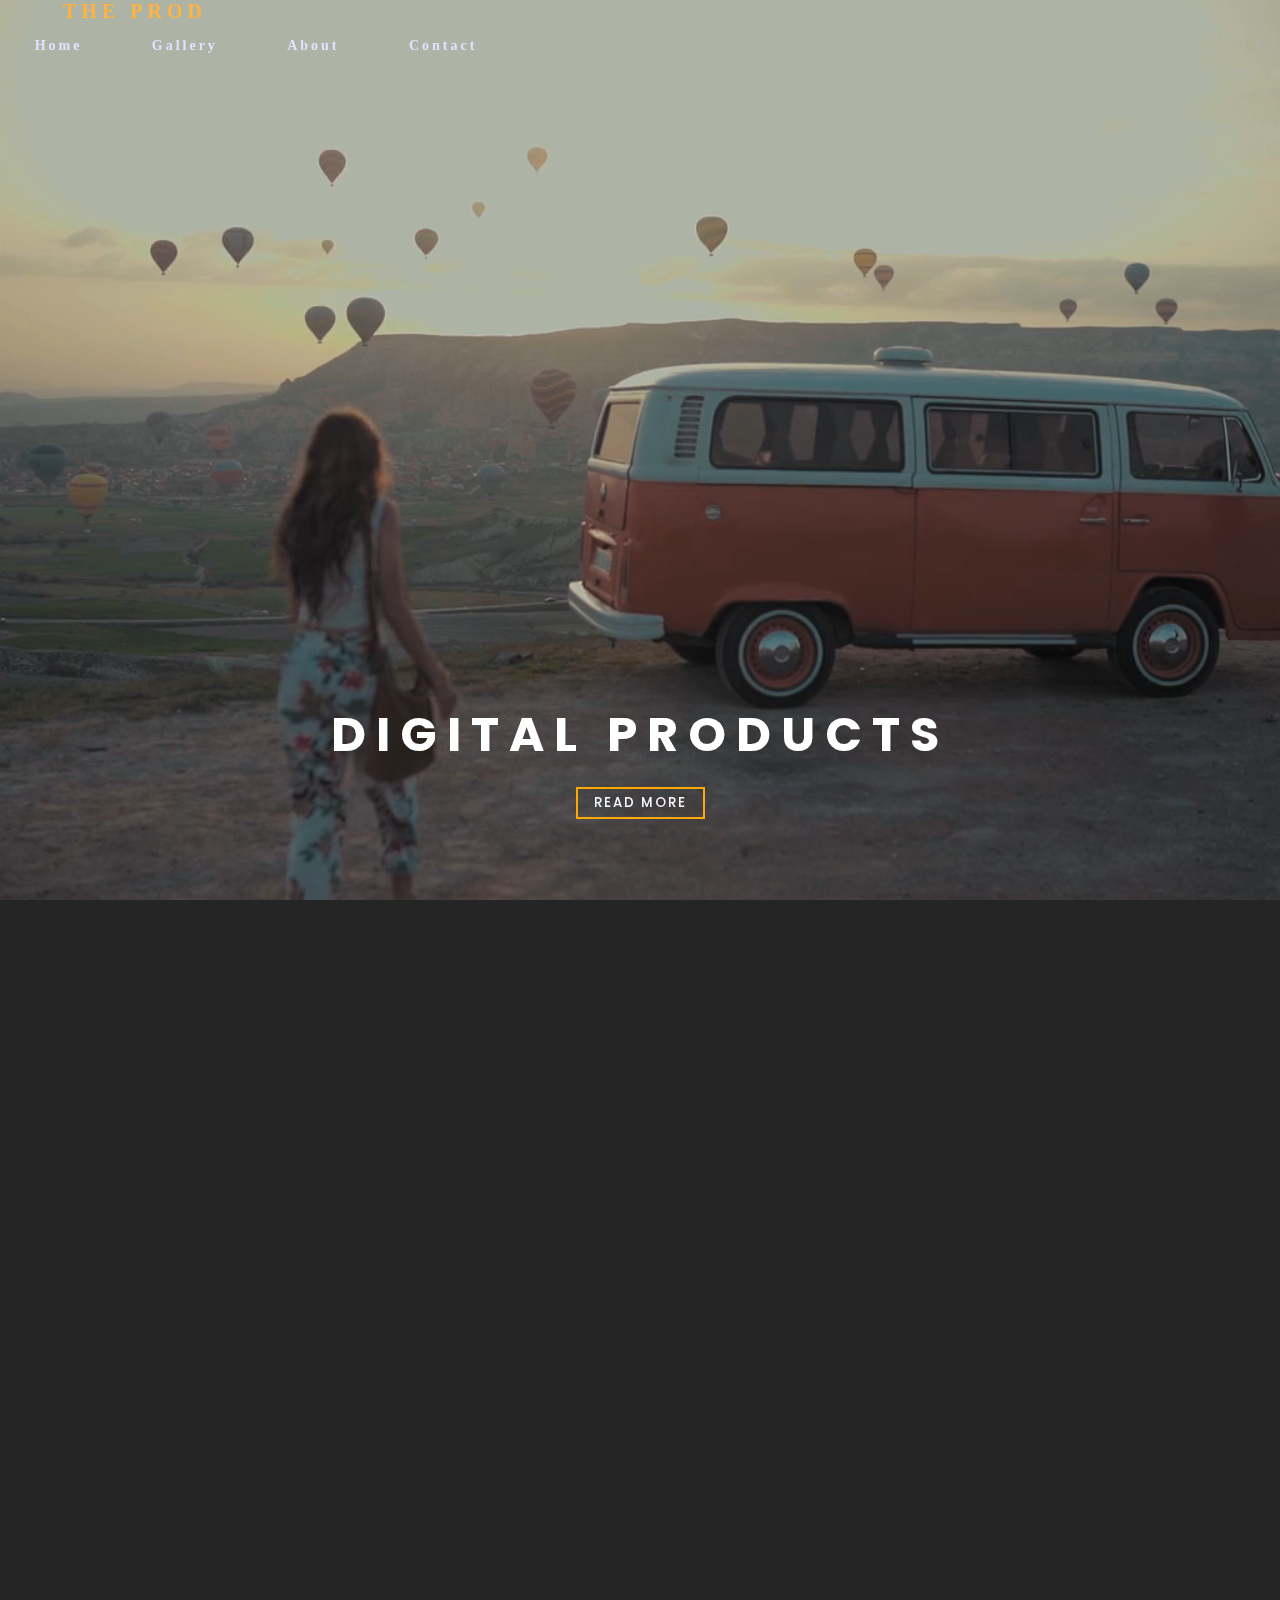
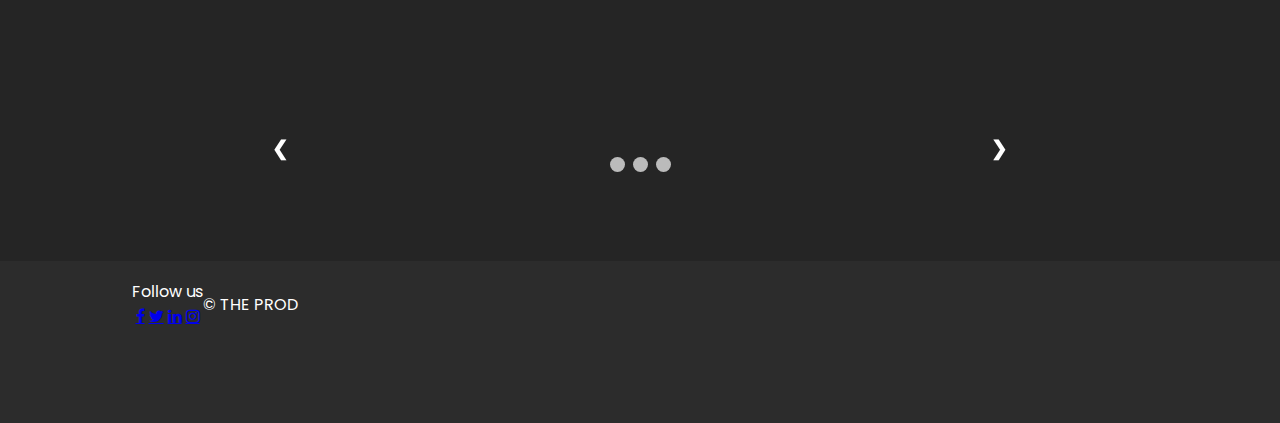
<file: index.html>
<!DOCTYPE html>
<html lang="en">
<head>
    <meta charset="UTF-8">
    <meta name="viewport" content="width=device-width, initial-scale=1.0">
    <meta http-equiv="X-UA-Compatible" content="ie=edge">
    <link href="https://fonts.googleapis.com/css?family=Poppins:400,500&display=swap" rel="stylesheet">
    <link rel="stylesheet" href="https://cdnjs.cloudflare.com/ajax/libs/font-awesome/4.7.0/css/font-awesome.min.css">
    <link rel="stylesheet" href="./styles/style.css">
    <script src="/javascript/app.js" defer></script>
    <title>Document</title>
</head>
<body>
    <nav>
        <h4 class="logo"><a href="index.html">THE PROD</a></h4>
        <ul class="navlist">
            <li><a href="index.html">Home</a></li>
            <li><a href="./pages/gallery.html">Gallery</a></li>
            <li><a href="./pages/about.html">About</a></li>
            <li><a href="./pages/contact.html">Contact</a></li>
            
        </ul>
        <div class="burger">
          <div class="line1"></div>
          <div class="line2"></div>
          <div class="line3"></div>
        </div>
    </nav>
    <header id="header">
      <div class="header-wrapper">
          <div class="header-video">
              <video id="video-ct" src="/video/balloooons.mp4" autoplay="true" muted="true" loop="true"></video>
          </div>
          <div class="header-hero">
              <h1>Digital products</h1>
              
              <a href="/pages/about.html">
                  <button class="button button-primary">Read more</button>
              </a>
          </div>
          <div class="header-overlay"></div>
      </div>
  </header>
    <main>
      <div class="slideshow-container">

        <div class="mySlides fade">
          <div class="numbertext">1 / 3</div>
          <img src="/images/person-wearing-beige-sweater-holding-map-inside-vehicle-1252500.jpg" style="width:100%">
          <div class="text">On the road</div>
        </div>
        
        <div class="mySlides fade">
          <div class="numbertext">2 / 3</div>
          <img src="/images/asphalt-environment-grass-highway-239520.jpg" style="width:100%">
          <div class="text">Highway</div>
        </div>
        
        <div class="mySlides fade">
          <div class="numbertext">3 / 3</div>
          <img src="/images/group-of-people-sitting-on-hill-772665.jpg" style="width:100%">
          <div class="text">The chill hill</div>
        </div>
        
        <a class="prev" onclick="plusSlides(-1)">&#10094;</a>
        <a class="next" onclick="plusSlides(1)">&#10095;</a>
        
        </div>
        <br>
        
        <div style="text-align:center">
          <span class="dot" onclick="currentSlide(1)"></span> 
          <span class="dot" onclick="currentSlide(2)"></span> 
          <span class="dot" onclick="currentSlide(3)"></span> 
        </div>
           
    </main>

<footer id="footer">
        <div class="footer-wrapper">
          <ul class="row">
              <div class="col1">
                <p>Follow us</p>
                  <a href="#" class="fa fa-facebook"></a>
                  <a href="#" class="fa fa-twitter"></a>
                  <a href="#" class="fa fa-linkedin"></a>
                  <a href="#" class="fa fa-instagram"></a>

                </div>
              <p>&copy; THE PROD</p>
        </ul>
      </div>
</footer>
  
</body>
</html>
</file>
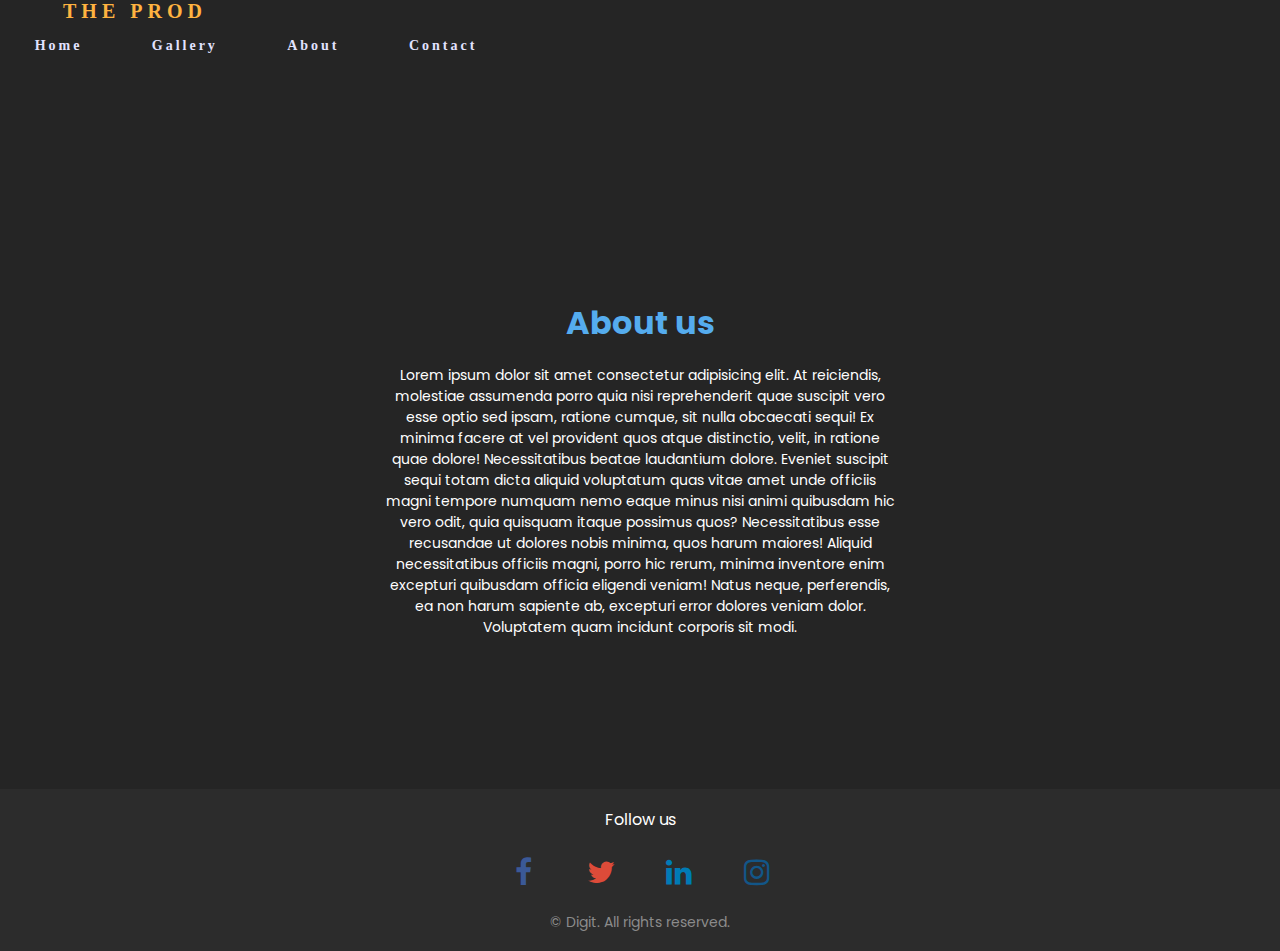
<file: pages/about.html>
<!DOCTYPE html>
<html lang="en">
<head>
        <meta charset="UTF-8">
        <meta name="viewport" content="width=device-width, initial-scale=1.0">
        <meta http-equiv="X-UA-Compatible" content="ie=edge">
        <link href="https://fonts.googleapis.com/css?family=Poppins:400,500&display=swap" rel="stylesheet">
        <link rel="stylesheet" href="https://cdnjs.cloudflare.com/ajax/libs/font-awesome/4.7.0/css/font-awesome.min.css">
        <link rel="stylesheet" href="../styles/style.css">
        <script src="/javascript/app.js" defer></script>
        <title>Document</title>
</head>
<body>
    <nav>
      <h4 class="logo"><a href="/index.html">THE PROD</a></h4>
        <ul class="navlist">
            <li><a href="/index.html">Home</a></li>
            <li><a href="gallery.html">Gallery</a></li>
            <li><a href="about.html">About</a></li>
            <li><a href="contact.html">Contact</a></li>
        </ul>
        <div class="burger">
          <div class="line1"></div>
          <div class="line2"></div>
          <div class="line3"></div>
        </div>
    </nav>
    <main class="main-wrapper">
        <div class="about-wrapper">
            <h1>About us</h1>
            <p>Lorem ipsum dolor sit amet consectetur adipisicing elit. At reiciendis, molestiae assumenda porro quia nisi reprehenderit quae suscipit vero esse optio sed ipsam, ratione cumque, sit nulla obcaecati sequi! Ex minima facere at vel provident quos atque distinctio, velit, in ratione quae dolore! Necessitatibus beatae laudantium dolore. Eveniet suscipit sequi totam dicta aliquid voluptatum quas vitae amet unde officiis magni tempore numquam nemo eaque minus nisi animi quibusdam hic vero odit, quia quisquam itaque possimus quos? Necessitatibus esse recusandae ut dolores nobis minima, quos harum maiores! Aliquid necessitatibus officiis magni, porro hic rerum, minima inventore enim excepturi quibusdam officia eligendi veniam! Natus neque, perferendis, ea non harum sapiente ab, excepturi error dolores veniam dolor. Voluptatem quam incidunt corporis sit modi.</p>
        </div>
    </main>
    <footer id="footer">
        <div class="footer-wrapper">
          <ul class="footerRow">
              <div class="col1">
                <p>Follow us</p>
                  <a href="#" class="fa fa-facebook"></a>
                  <a href="#" class="fa fa-twitter"></a>
                  <a href="#" class="fa fa-linkedin"></a>
                  <a href="#" class="fa fa-instagram"></a>

                </div>
              <p class="copyright">© Digit. All rights reserved.</p>
        </ul>
      </div>
</footer>
  
</body>
</html>
</file>
<file: styles/style.css>
@charset "UTF-8";
.button-primary {
  height: 32px;
  width: auto;
  padding: 0rem 1rem;
  border-radius: 0px;
  border: 2px solid #ffa704;
  text-transform: uppercase;
  font-family: 'poppins';
  outline: none;
  cursor: pointer;
  background-color: transparent;
  font-weight: 500;
  color: ghostwhite;
  letter-spacing: 2px;
}

.button-primary:active {
  -webkit-transform: translateY(2px);
          transform: translateY(2px);
}

.button-primary:hover {
  background-color: rgba(255, 196, 87, 0.712);
  border: 2px solid #ffc456;
}

li a:hover {
  color: #ffb340;
}

li a {
  display: inline-block;
  padding: 15px 20px;
}

* {
  margin: 0px;
  padding: 0px;
  -webkit-box-sizing: border-box;
          box-sizing: border-box;
}

body {
  margin: 0;
  background-color: #252525;
}

main {
  min-height: 0vh;
  background-color: #252525;
}

.navbar {
  display: -webkit-box;
  display: -ms-flexbox;
  display: flex;
  -ms-flex-pack: distribute;
      justify-content: space-around;
  -webkit-box-align: center;
      -ms-flex-align: center;
          align-items: center;
  min-height: 8vh;
  background-color: #2c2c2c;
  font-family: 'poppins';
  position: fixed;
  top: 0;
  width: 100%;
  z-index: 5;
}

.logo a {
  color: white;
  text-transform: uppercase;
  letter-spacing: 5px;
  font-size: 20px;
  text-decoration: none;
  padding-left: 7vh;
}

.logo a:hover {
  color: #ffb340;
}

.navlist {
  display: -webkit-box;
  display: -ms-flexbox;
  display: flex;
  -ms-flex-pack: distribute;
      justify-content: space-around;
  width: 40%;
  list-style: none;
}

.navlist a {
  color: #e2e2ff;
  text-decoration: none;
  letter-spacing: 3px;
  font-weight: bold;
  font-size: 14px;
}

.burger {
  display: none;
  cursor: pointer;
}

.burger figure {
  width: 25px;
  height: 2px;
  background-color: #e2e2ff;
  margin: 5px;
  -webkit-transition: all 0.3s ease;
  transition: all 0.3s ease;
}

@media screen and (max-width: 1024px) {
  .navlist {
    width: 60%;
  }
}

@media screen and (max-width: 768px) {
  body {
    overflow-x: hidden;
  }
  body .navlist li {
    opacity: 0;
  }
  body .burger {
    display: block;
  }
  body .navlist {
    position: absolute;
    right: 0px;
    height: 92vh;
    top: 70px;
    background-color: #252525;
    display: -webkit-box;
    display: -ms-flexbox;
    display: flex;
    -webkit-box-orient: vertical;
    -webkit-box-direction: normal;
        -ms-flex-direction: column;
            flex-direction: column;
    -webkit-box-shadow: 0px 0px 0px 0px;
            box-shadow: 0px 0px 0px 0px;
    width: 40%;
    -webkit-box-align: center;
        -ms-flex-align: center;
            align-items: center;
    -webkit-transform: translateX(100%);
            transform: translateX(100%);
    list-style-type: none;
  }
  body .logo a {
    padding-left: 0;
  }
  body .logo a:hover {
    color: #ffb340;
  }
  body .nav-active {
    -webkit-transform: translateX(0%);
            transform: translateX(0%);
    -webkit-transition: -webkit-transform 0.3s ease-in;
    transition: -webkit-transform 0.3s ease-in;
    transition: transform 0.3s ease-in;
    transition: transform 0.3s ease-in, -webkit-transform 0.3s ease-in;
  }
}

@-webkit-keyframes navLinkFade {
  from {
    opacity: 0;
    -webkit-transform: translateX(50px);
            transform: translateX(50px);
  }
  to {
    opacity: 1;
    -webkit-transform: translateX(0px);
            transform: translateX(0px);
  }
}

@keyframes navLinkFade {
  from {
    opacity: 0;
    -webkit-transform: translateX(50px);
            transform: translateX(50px);
  }
  to {
    opacity: 1;
    -webkit-transform: translateX(0px);
            transform: translateX(0px);
  }
}

.toggle .line1 {
  -webkit-transform: rotate(-45deg) translate(-5px, 5px);
          transform: rotate(-45deg) translate(-5px, 5px);
}

.toggle .line2 {
  opacity: 0;
}

.toggle .line3 {
  -webkit-transform: rotate(45deg) translate(-5px, -5px);
          transform: rotate(45deg) translate(-5px, -5px);
}

header {
  width: 100%;
  position: relative;
  height: 180vh;
}

header .header-wrapper {
  height: 100vh;
  display: -webkit-box;
  display: -ms-flexbox;
  display: flex;
  -webkit-box-orient: vertical;
  -webkit-box-direction: normal;
      -ms-flex-direction: column;
          flex-direction: column;
  text-align: center;
  color: white;
}

header .header-wrapper .header-logo {
  z-index: 1;
  font-family: 'poppins';
  margin-top: 50vh;
  letter-spacing: 40px;
  text-transform: uppercase;
  color: rgba(255, 255, 255, 0.692);
  font-size: 20px;
}

header .header-wrapper .header-hero {
  z-index: 1;
  padding-top: 70vh;
  padding-left: 0vh;
  padding-right: 0vh;
}

header .header-wrapper .header-hero h1 {
  font-size: 3rem;
  margin-bottom: 1rem;
  font-family: 'poppins';
  letter-spacing: 10px;
  text-transform: uppercase;
}

header .header-wrapper .header-hero p {
  font-size: 1.2rem;
  display: block;
  padding-bottom: 2rem;
  font-family: 'poppins';
}

#video-ct {
  position: fixed;
  top: 50%;
  left: 50%;
  -webkit-transform: translateX(-50%) translateY(-50%);
          transform: translateX(-50%) translateY(-50%);
  min-width: 100%;
  min-height: 100%;
  width: auto;
  height: auto;
  z-index: -1;
}

.scrollDown {
  z-index: 4;
  color: #acacac;
  margin-top: 93vh;
  position: absolute;
  right: 10vh;
  font-family: 'poppins';
  letter-spacing: 3px;
}

@media (max-width: 767px) {
  .header-hero {
    text-align: center;
  }
  .scrollDown {
    margin-top: 95vh;
    right: 3vh;
    font-size: 11px;
  }
}

@media (min-width: 768px) and (max-width: 1023px) {
  .header-hero {
    text-align: center;
  }
  .scrollDown {
    margin-top: 95vh;
    right: 7vh;
  }
}

.gridHeader {
  text-align: center;
  padding: 20px;
  font-family: 'poppins';
  font-size: 14px;
  color: white;
  background-color: #252525;
  letter-spacing: 2px;
  font-weight: 400;
  margin-top: 3vh;
}

.row {
  display: -ms-flexbox;
  /* IE10 */
  display: -webkit-box;
  display: flex;
  -ms-flex-wrap: wrap;
  /* IE10 */
  flex-wrap: wrap;
  padding: 0 4px;
  width: 80%;
  margin: auto;
  -webkit-box-align: center;
      -ms-flex-align: center;
          align-items: center;
}

img {
  width: 400px;
  height: auto;
}

/* Fyra columner */
.column {
  -ms-flex: 25%;
  /* IE10 */
  -webkit-box-flex: 25%;
          flex: 25%;
  max-width: 25%;
  padding: 0 4px;
}

.column img {
  margin-top: 8px;
  vertical-align: middle;
  width: 100%;
}

/* Responsive layout - Två column layout istället för fyra */
@media screen and (max-width: 800px) {
  .column {
    -ms-flex: 50%;
    -webkit-box-flex: 20%;
            flex: 20%;
    max-width: 50%;
  }
}

/* Responsive layout - Stacka ovanpå istället för åt sidan */
@media screen and (max-width: 600px) {
  .column {
    -ms-flex: 100%;
    -webkit-box-flex: 100%;
            flex: 100%;
    max-width: 100%;
  }
}

/* SLIDES */
.mySlides {
  display: none;
}

img {
  vertical-align: middle;
}

/* Slideshow container */
.slideshow-container {
  max-width: 1000px;
  position: relative;
  margin: auto;
}

/* Next & previous buttons */
.prev, .next {
  cursor: pointer;
  position: absolute;
  top: 50%;
  width: auto;
  padding: 16px;
  margin-top: -22px;
  color: white;
  font-weight: bold;
  font-size: 18px;
  -webkit-transition: 0.6s ease;
  transition: 0.6s ease;
  border-radius: 0 3px 3px 0;
  -webkit-user-select: none;
     -moz-user-select: none;
      -ms-user-select: none;
          user-select: none;
}

/* Position the "next button" to the right */
.next {
  right: 0;
  border-radius: 3px 0 0 3px;
}

/* On hover, add a black background color with a little bit see-through */
.prev:hover, .next:hover {
  background-color: rgba(0, 0, 0, 0.8);
}

/* Caption text */
.text {
  color: #f2f2f2;
  font-size: 15px;
  padding: 8px 12px;
  position: absolute;
  bottom: 8px;
  width: 100%;
  text-align: center;
}

/* Number text (1/3 etc) */
.numbertext {
  color: #f2f2f2;
  font-size: 12px;
  padding: 8px 12px;
  position: absolute;
  top: 0;
}

/* The dots/bullets/indicators */
.dot {
  cursor: pointer;
  height: 15px;
  width: 15px;
  margin: 0 2px;
  background-color: #bbb;
  border-radius: 50%;
  display: inline-block;
  -webkit-transition: background-color 0.6s ease;
  transition: background-color 0.6s ease;
}

.active, .dot:hover {
  background-color: #717171;
}

/* Fading animation */
.fade {
  -webkit-animation-name: fade;
  -webkit-animation-duration: 1.5s;
  animation-name: fade;
  animation-duration: 1.5s;
}

@-webkit-keyframes fade {
  from {
    opacity: .4;
  }
  to {
    opacity: 1;
  }
}

@keyframes fade {
  from {
    opacity: .4;
  }
  to {
    opacity: 1;
  }
}

/* On smaller screens, decrease text size */
@media only screen and (max-width: 300px) {
  .prev, .next, .text {
    font-size: 11px;
  }
}

.mySlides {
  display: none;
}

img {
  vertical-align: middle;
}

/* Slideshow container */
.slideshow-container {
  max-width: 60%;
  position: relative;
  margin: auto;
  -webkit-box-pack: center;
      -ms-flex-pack: center;
          justify-content: center;
  font-family: 'poppins';
}

.slideshow-container h2 {
  text-align: center;
  color: #ffffff;
  padding-bottom: 2vh;
  letter-spacing: 3px;
  font-weight: 400;
}

/* Next & previous buttons */
.prev, .next {
  cursor: pointer;
  position: absolute;
  top: 50%;
  width: auto;
  padding: 16px;
  margin-top: -22px;
  color: white;
  font-weight: bold;
  font-size: 20px;
  -webkit-transition: 0.6s ease;
  transition: 0.6s ease;
  border-radius: 0 3px 3px 0;
  -webkit-user-select: none;
     -moz-user-select: none;
      -ms-user-select: none;
          user-select: none;
}

.next {
  right: 0;
  border-radius: 3px 0 0 3px;
}

/* Svart bakgrund på pilarna när man hovrar */
.prev:hover, .next:hover {
  background-color: rgba(0, 0, 0, 0.8);
}

/* Caption text */
.text {
  color: #f2f2f2;
  font-size: 15px;
  padding: 8px 12px;
  position: absolute;
  bottom: 8px;
  width: 100%;
  text-align: center;
}

/* Number text (1/3 etc) */
.numbertext {
  color: #f2f2f2;
  font-size: 12px;
  padding: 8px 12px;
  position: absolute;
  bottom: 0;
}

/* The dots/bullets/indicators */
.dot {
  cursor: pointer;
  height: 15px;
  width: 15px;
  margin: 0 2px;
  background-color: #bbb;
  border-radius: 50%;
  display: inline-block;
  -webkit-transition: background-color 0.6s ease;
  transition: background-color 0.6s ease;
  margin-bottom: 5vh;
}

.active, .dot:hover {
  background-color: #717171;
}

/* Fading animation */
.fade {
  -webkit-animation-name: fade;
  -webkit-animation-duration: 1.5s;
  animation-name: fade;
  animation-duration: 1.5s;
}

@-webkit-keyframes fade {
  from {
    opacity: .4;
  }
  to {
    opacity: 1;
  }
}

@keyframes fade {
  from {
    opacity: .4;
  }
  to {
    opacity: 1;
  }
}

@media (max-width: 767px) {
  .text {
    font-size: 11px;
  }
  main {
    min-height: 40vh;
  }
}

.main-wrapper {
  position: relative;
  min-height: 70vh;
}

.main-wrapper .about-wrapper {
  top: 20vh;
  position: relative;
  width: 40%;
  margin: auto;
  height: 40vh;
  text-align: center;
  font-family: 'poppins';
}

.main-wrapper .about-wrapper h1 {
  color: #55ACEE;
  margin-bottom: 2vh;
}

.main-wrapper .about-wrapper p {
  color: #fff;
  font-size: 14px;
}

@media (min-width: 768px) and (max-width: 1023px) {
  .main-wrapper .about-wrapper {
    width: 60%;
    top: 15vh;
  }
  .main-wrapper .about-wrapper p {
    font-size: 12px;
  }
}

@media (max-width: 767px) {
  .main-wrapper .about-wrapper {
    width: 80%;
    top: 15vh;
  }
  .main-wrapper .about-wrapper p {
    font-size: 11px;
  }
}

main {
  top: 50px;
  position: relative;
  min-height: 0vh;
}

main .contact-wrapper {
  top: 10vh;
  position: relative;
  width: 60%;
  margin: auto;
  height: 22vh;
  color: #fff;
  text-align: center;
  font-family: 'poppins';
  letter-spacing: 3px;
}

main .contact-wrapper h1 {
  color: #ffb340;
  margin-bottom: 2vh;
}

main .contact-wrapper p {
  color: #fff;
  font-size: 12px;
}

.gallery-wrapper {
  padding-top: 0vh;
  padding-bottom: 5vh;
  min-height: 70vh;
}

.fillerMain {
  min-height: 90vh;
}

footer {
  color: white;
  font-family: 'poppins';
  height: 18vh;
  background-color: #2c2c2c;
  margin-top: 10vh;
  bottom: 0px;
  width: 100%;
  left: 0px;
  position: relative;
  padding-top: 2vh;
}

footer .copyright {
  color: #8b8b8b;
  font-size: 14px;
}

footer .footer-wrapper {
  text-align: center;
}

footer .footer-wrapper .footerRow {
  display: -webkit-box;
  display: -ms-flexbox;
  display: flex;
  -webkit-box-pack: space-evenly;
      -ms-flex-pack: space-evenly;
          justify-content: space-evenly;
  -webkit-box-orient: vertical;
  -webkit-box-direction: normal;
      -ms-flex-direction: column;
          flex-direction: column;
  width: 90%;
  margin: auto;
}

footer .footer-wrapper .footerRow .col1 .fa {
  padding: 20px;
  font-size: 30px;
  width: 70px;
  text-align: center;
  text-decoration: none;
  margin: 5px 2px;
}

footer .footer-wrapper .footerRow .col1 .fa:hover {
  opacity: 0.7;
}

footer .footer-wrapper .footerRow .col1 .fa-facebook {
  background: #2c2c2c;
  color: #3B5998;
}

footer .footer-wrapper .footerRow .col1 .fa-twitter {
  background: #2c2c2c;
  color: #dd4b39;
}

footer .footer-wrapper .footerRow .col1 .fa-google {
  background: #2c2c2c;
  color: #dd4b39;
}

footer .footer-wrapper .footerRow .col1 .fa-linkedin {
  background: #2c2c2c;
  color: #007bb5;
}

footer .footer-wrapper .footerRow .col1 .fa-youtube {
  background: #2c2c2c;
  color: #bb0000;
}

footer .footer-wrapper .footerRow .col1 .fa-instagram {
  background: #2c2c2c;
  color: #125688;
}

footer .footer-wrapper .footerRow .col1 .fa-pinterest {
  background: #2c2c2c;
  color: #cb2027;
}

footer .footer-wrapper .footerRow .col1 .fa-skype {
  background: #2c2c2c;
  color: #00aff0;
}

footer .footer-wrapper .footerRow .col1 .fa-reddit {
  background: #2c2c2c;
  color: #ff5700;
}

footer .footer-wrapper .footerRow .col1 .fa-rss {
  background: #2c2c2c;
  color: #ff6600;
}

@media (min-width: 768px) and (max-width: 1023px) {
  .copyright {
    font-size: 11px;
  }
}

@media (max-width: 767px) {
  .copyright {
    font-size: 11px;
  }
  footer {
    padding-top: 2vh;
    height: 22vh;
  }
  footer .footer-wrapper {
    text-align: center;
  }
  footer .footer-wrapper .footerRow {
    -webkit-box-pack: center;
        -ms-flex-pack: center;
            justify-content: center;
    -webkit-box-orient: vertical;
    -webkit-box-direction: normal;
        -ms-flex-direction: column;
            flex-direction: column;
  }
}
/*# sourceMappingURL=style.css.map */
</file>
